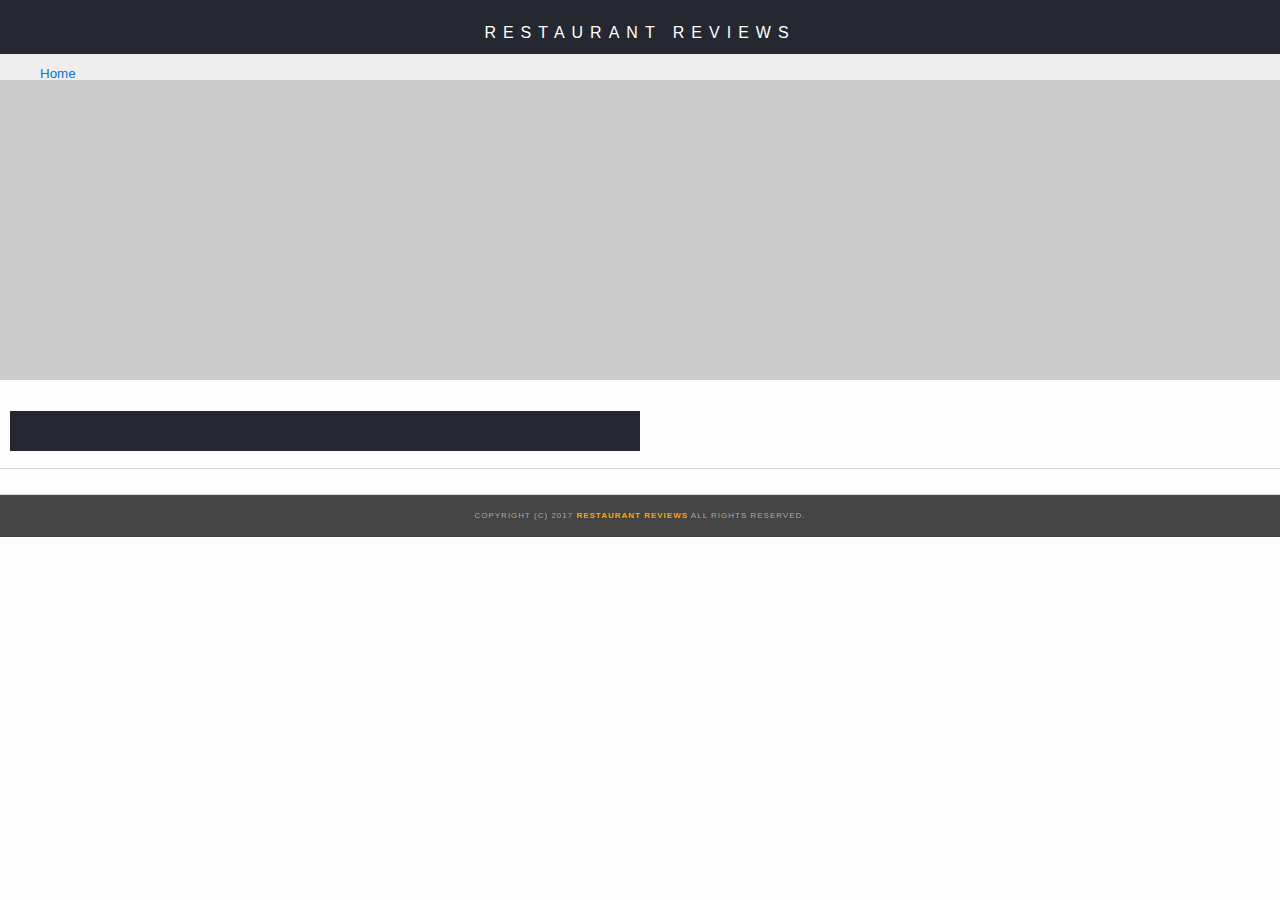
<file: restaurant.html>
<!DOCTYPE html>
<html lang="en">

<head>
  <meta name="viewport" content="width=device-width, initial-scale=1">
  <!-- Normalize.css for better cross-browser consistency -->
  <link rel="stylesheet" src="//normalize-css.googlecode.com/svn/trunk/normalize.css" />
  <!-- Main CSS file -->
  <link rel="stylesheet" href="css/styles.css" type="text/css">
  <link rel="stylesheet" href="https://unpkg.com/leaflet@1.3.1/dist/leaflet.css" integrity="sha512-Rksm5RenBEKSKFjgI3a41vrjkw4EVPlJ3+OiI65vTjIdo9brlAacEuKOiQ5OFh7cOI1bkDwLqdLw3Zg0cRJAAQ==" crossorigin=""/>
  <title>Restaurant Info</title>
</head>

<body class="inside">
  <!-- Beginning header -->
  <header>
    <!-- Beginning nav -->
    <nav>
      <h1><a href="/">Restaurant Reviews</a></h1>
      <!-- Beginning breadcrumb -->
      <ul id="breadcrumb" role="navigation" aria-label="Breadcrumb">
        <li><a href="/">Home</a></li>
      </ul>
      <!-- End breadcrumb -->
    </nav>

    <!-- End nav -->
  </header>
  <!-- End header -->

  <!-- Beginning main -->
  <main id="maincontent">
    <!-- Beginning map -->
    <section id="map-container" role="application" aria-label="location">
      <div id="map"></div>
    </section>
    <!-- End map -->
    <!-- Beginning restaurant -->
    <section id="restaurant-container">
      <h2 id="restaurant-name"></h2>
      <img id="restaurant-img">
      <p id="restaurant-cuisine"></p>
      <p id="restaurant-address"></p>
      <table id="restaurant-hours"></table>
    </section>
    <!-- end restaurant -->
    <!-- Beginning reviews -->
    <section id="reviews-container">
      <ul id="reviews-list"></ul>
    </section>
    <!-- End reviews -->
  </main>
  <!-- End main -->

  <!-- Beginning footer -->
  <footer id="footer">
    Copyright (c) 2017 <a href="/"><strong>Restaurant Reviews</strong></a> All Rights Reserved.
  </footer>
  <!-- End footer -->
  <script src="https://unpkg.com/leaflet@1.3.1/dist/leaflet.js" integrity="sha512-/Nsx9X4HebavoBvEBuyp3I7od5tA0UzAxs+j83KgC8PU0kgB4XiK4Lfe4y4cgBtaRJQEIFCW+oC506aPT2L1zw==" crossorigin=""></script>
  <!-- Beginning scripts -->
  <!-- Database helpers -->
  <script type="text/javascript" src="js/dbhelper.js"></script>
  <!-- Main javascript file -->
  <script type="text/javascript" src="js/restaurant_info.js"></script>
  <!-- Google Maps -->
 <!--  <script async defer src="https://maps.googleapis.com/maps/api/js?key=AIzaSyA_tKbW6A5pQ-eupxI56myUnHLqYCzOjKo&libraries=places&callback=initMap"></script> -->
  <!-- End scripts -->

</body>

</html>
</file>
<file: css/styles.css>
@charset "utf-8";
/* CSS Document */

body,td,th,p{
	font-family: Arial, Helvetica, sans-serif;
	color: #333;
	line-height: 1.5;
}
body {
	background-color: #fdfdfd;
	margin: 0;
	padding: 0;
}
ul, li {
	font-family: Arial, Helvetica, sans-serif;
	font-size: 10pt;
	color: #333;
	margin: 0;
}
a {
	color: orange;
	text-decoration: none;
}
a:hover, a:focus {
	color: #3397db;
	text-decoration: none;
}
a img{
	border: none 0px #fff;
}
h1, h2, h3, h4, h5, h6 {
  font-family: Arial, Helvetica, sans-serif;
  margin: 0 0 20px;
}
/* article, aside, canvas, details, figcaption, figure, footer, header, hgroup, menu, nav, section {
	display: block; */
}
#maincontent {
  background-color: #f3f3f3;
  min-height: 100%;
	min-width: 100%;
	margin: 0;
	padding: 0;
}
#footer {
  background-color: #444;
  color: #aaa;
  font-size: 6pt;
  letter-spacing: 1px;
  padding: 15px 0;
  text-align: center;
  text-transform: uppercase;
}
/* ====================== Navigation ====================== */
nav {
  width: 100%;
  height: 80px;
	margin: 0;
	padding: 0;
  background-color: #252831;
	display: block;
	align-items: center;
	justify-content: center;
}
nav h1 {
	width: 100%;
  margin: auto;
	padding: 3px 0;
	text-align: center;
}
nav h1 a {
  color: #fff;
  font-size: 12pt;
  font-weight: 100;
  letter-spacing: 7px;
  text-transform: uppercase;
}
#breadcrumb {
    padding: 10px 0px 10px 40px;
    list-style: none;
    background-color: #eee;
    font-size: 10pt;
    margin: 0;
    width: calc(100% - 40px);
		display: block;
}

/* Display list items side by side */
#breadcrumb li {
    display: inline;
}

/* Add a slash symbol (/) before/behind each list item */
#breadcrumb li+li:before {
    padding: 8px;
    color: black;
    content: "/\00a0";
}

/* Add a color to all links inside the list */
#breadcrumb li a {
    color: #0275d8;
    text-decoration: none;
}

/* Add a color on mouse-over */
#breadcrumb li a:hover {
    color: #01447e;
    text-decoration: underline;
}
/* ====================== Map ====================== */
#map {
  height: 375px;
  width: 100%;
  background-color: #ccc;
}

#map .leaflet-control-attribution {
	font-size: 8px;
	text-align: center;
}
/* ====================== Restaurant Filtering ====================== */
.filter-options {
  width: 100%;
  height: 4em;
  background-color: #3397DB;
  align-items: center;
	display: flex;
}
.filter-options h2 {
  color: white;
  font-size: 9pt;
  font-weight: normal;
  line-height: 1;
	padding: 0;
  margin: auto;
}
.filter-options select {
  background-color: white;
  border: 1px solid #fff;
  font-family: Arial,sans-serif;
  font-size: 9pt;
  height: 35px;
  letter-spacing: 0;
  margin: 0 10px;
  padding: 0 4px;
  width: calc(40% - 20px);
}

/* ====================== Restaurant Listing ====================== */
#restaurants-list {
  background-color: #f3f3f3;
  margin: auto;
  padding: 0;
  text-align: center;
	width: 100%;
	display: flex;
	flex-wrap: wrap;
}
#restaurants-list li {
  background-color: #fff;
  font-family: Arial,sans-serif;
  margin: 10px;
  min-height: auto;
  padding: 0;
	border-radius: 25px 0 25px 0;
  text-align: center;
  width: 95%;
	list-style-type: none;
}
#restaurants-list .restaurant-img {
  background-color: #ccc;
  display: block;
  margin: auto;
  width: 100%;
  height: auto;
	border-radius: 25px 0 25px 0;
}
#restaurants-list li h2 {
  color: #f18200;
  font-family: Arial,sans-serif;
  font-size: 14pt;
  font-weight: 200;
  letter-spacing: 0;
  line-height: 1.3;
  margin: 20px 0 10px;
  text-transform: uppercase;
}
#restaurants-list p {
  margin: 0;
  font-size: 11pt;
}
#restaurants-list li a {
  background-color: orange;
  border-bottom: 3px solid #eee;
  color: #fff;
  display: inline-block;
  font-size: 10pt;
  margin: 10px 0 10px;
  padding: 10px 35px 10px;
  text-align: center;
  text-decoration: none;
  text-transform: uppercase;
}

/* ====================== Restaurant Details ====================== */
.inside header {
  /* position: fixed; */
  top: 0;
  width: 100%;
  z-index: 1000;
}
.inside #map-container {
  background: blue none repeat scroll 0 0;
  height: 300px;
  width: 100%;
}
.inside #map {
  background-color: #ccc;
  height: 100%;
  width: 100%;
}
.inside #footer {
  bottom: 0;
  position: relative;
  width: 100%;
}
#restaurant-name {
  color: #f18200;
  font-family: Arial,sans-serif;
  font-size: 18pt;
  font-weight: 200;
  letter-spacing: 0;
  margin: 20px 0 20px;
  text-transform: uppercase;
  line-height: 1.1;
	padding-left: 10px;
}
#restaurant-img {
	width: 95%;
	height: auto;
	border-radius: 25px 0 25px;
	display: block;
	margin: auto;
}
#restaurant-address {
  font-size: 11pt;
  margin: 10px 0px;
	padding: 0 0 0 10px;
	font-weight:bold;
}
#restaurant-cuisine {
  background-color: #252831;
  color: #fff;
  font-size: 10pt;
  font-weight: 300;
  letter-spacing: 10px;
  margin: 20px 0 20px;
  padding: 0;
  text-align: center;
  text-transform: uppercase;
	width: 100%;
}

#restaurant-container, #reviews-container {
  border-bottom: 1px solid #d9d9d9;
  border-top: 1px solid #fff;
  width: 100%;
	margin: 0;

}

#reviews-container h2 {
  color: #f58500;
  font-size: 18pt;
  font-weight: 300;
	padding: 0 0 0 10px;
}
#reviews-list {
  margin: 0;
  padding: 0;
	display: inline-flex;
	flex-wrap: wrap;
	align-items: center;
	justify-content: center;
}
#reviews-list li {
  background-color: #fff;
  border: 2px solid #f3f3f3;
  list-style-type: none;
  margin: 10px;
  overflow: hidden;
  padding: 0;
  position: relative;
  width: 95%;
	border-radius: 25px 0 25px;
}
#reviews-list li p {
  margin: 10px 0 10px;
	padding: 0 10px 0 10px;
	font-size: 10pt;
}

#review-heading {
	display: flex;
	justify-content: space-between;
	background-color: #252831;
	padding: 5px 0;
}

#name-title {
	color: #fff;
	font-size: 10pt !important;
}

#date-title {
	color: #c3c3c3;
	font-size: 10pt !important;
}

#rating {
	background-color: #FFA500;
	color: #fff;
	text-transform: uppercase;
	width: 65px;
	text-align: center;
	border-radius: 2px;
}

#restaurant-hours td {
	padding: 0 0 0 10px;
	font-size: 10pt;
  color: #666;
}

/* =============== Breakpoint Design ==========*/

@media screen and (min-width: 700px) {
	nav h1 a {
	  font-size: 11pt;
	}
 	#map {
		height: 500px;
  }
	#map .leaflet-control-attribution {
		font-size: 10px;
		text-align: center;
	}
	.filter-options h2 {
		font-size: 11pt;
		font-weight: bold;
	}
	.filter-options select {
	  font-size: 10pt;
	  margin: 0 10px;
	  padding: 0 10px;
	}
	#restaurants-list li {
		width: calc(50% - 20px);
	}
	#restaurant-container {
		padding: 10px;
	}

	    /*=========== Details Page ========= */
	#restaurant-container {
			overflow: overlay;
	}
	#restaurant-img {
		width: 45%;
		height: auto;
		border-radius: 25px 0 25px;
		padding: 0 10px;
		display: inline-block;
		float: left;
	}
	#restaurant-address {
	  font-size: 11pt;
	  margin: 10px;
		padding: 10px;
		font-weight:bold;
		display: inline-grid;
	}
	#restaurant-cuisine {
	  background-color: #252831;
	  color: #fff;
	  font-size: 10pt;
	  font-weight: 300;
	  letter-spacing: 10px;
	  margin: 0;
	  padding: 20px;
	  text-align: center;
	  text-transform: uppercase;
		width: calc(50% - 50px);
		display: inline-block;
	}
	#restaurant-name {
		display: block;
		padding: 0 0 0 10px;
	}
	#reviews-container {
		display: block;
		overflow: overlay;
	}
}

@media screen and (min-width: 1050px) {
	nav h1 a {
		font-size: 12pt;
	}
	#map {
		margin: 0;
		padding: 0;
		height: 600px;
		width: 75%;
		float: right;
	}
	#map .leaflet-control-attribution {
		font-size: 11px;
		text-align: center;
	}
	.filter-options {
		width: 25%;
		height: 600px;
		background-color: #3397DB;
		align-items: center;
		display: block;
		padding: 0;
		margin: 0;
	}
	.filter-options h2 {
		font-size: 14pt;
		font-weight: bold;
		padding: 10px;
	}
	.filter-options select {
		font-size: 10pt;
		margin: 15px 10px;
		padding: 10px;
		width: calc(100% - 20px);
	}
	#restaurants-list li {
		width: calc((100%/3) - 20px);
		/* margin: 7.5px auto; */
	}
	#restaurant-container {
		padding: 10px;
	}
	#reviews-list li {
	  width: calc(100%/3 - 40px);
		display: inline-block;
		vertical-align: top;
	}


}
</file>
